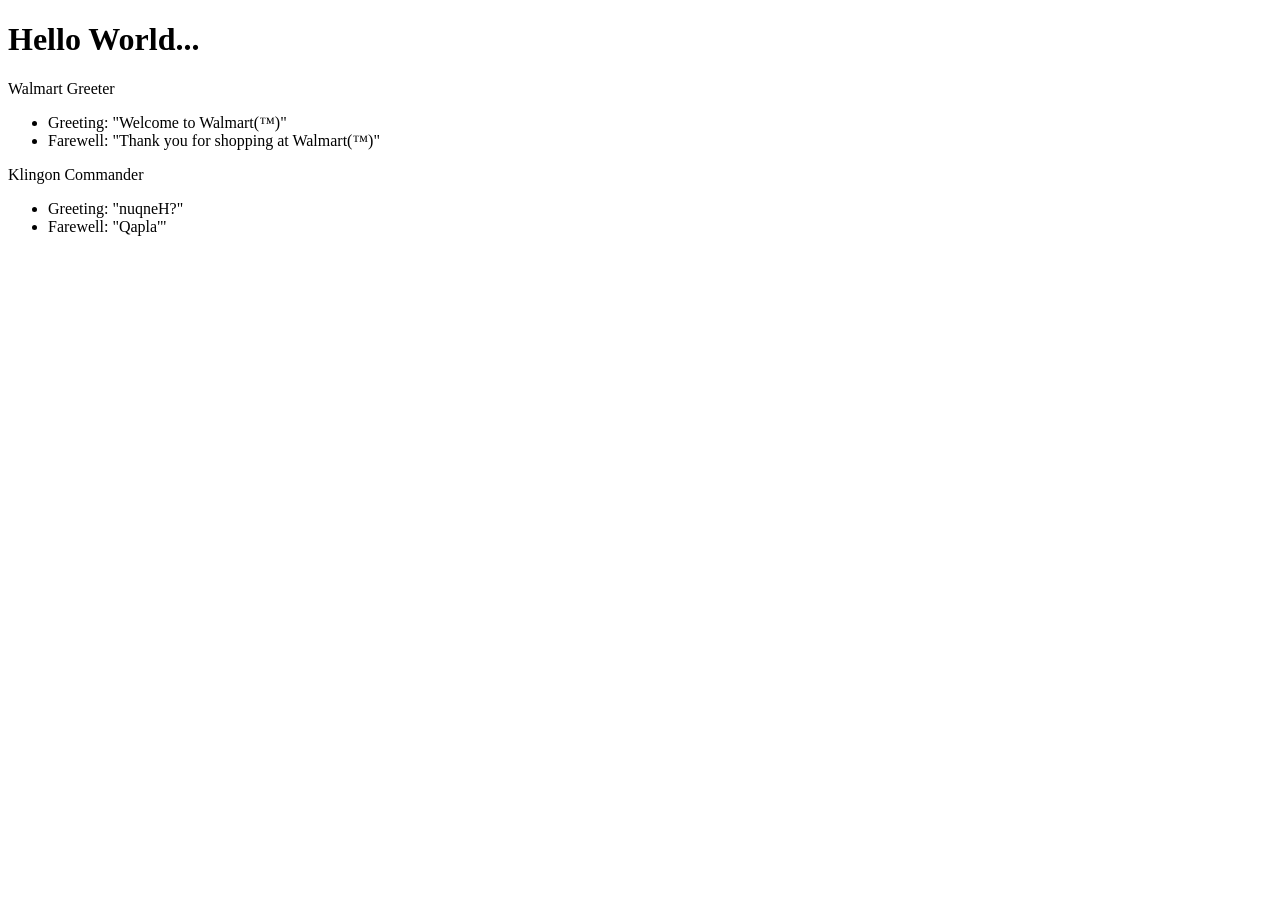
<file: tests/testdata/hello.htm>
<!DOCTYPE html>
<html>
<body>
    <h1>Hello World...</h1>
    <p>Walmart Greeter</p>
    <ul>
        <li>Greeting: "Welcome to Walmart(&trade;)"</li>
        <li>Farewell: "Thank you for shopping at Walmart(&trade;)"</li>
    </ul>
    <p>Klingon Commander</p>
    <ul>
        <li>Greeting: "nuqneH?"</li>
        <li>Farewell: "Qapla'"</li>
    </ul>
</body>
</html>
</file>
